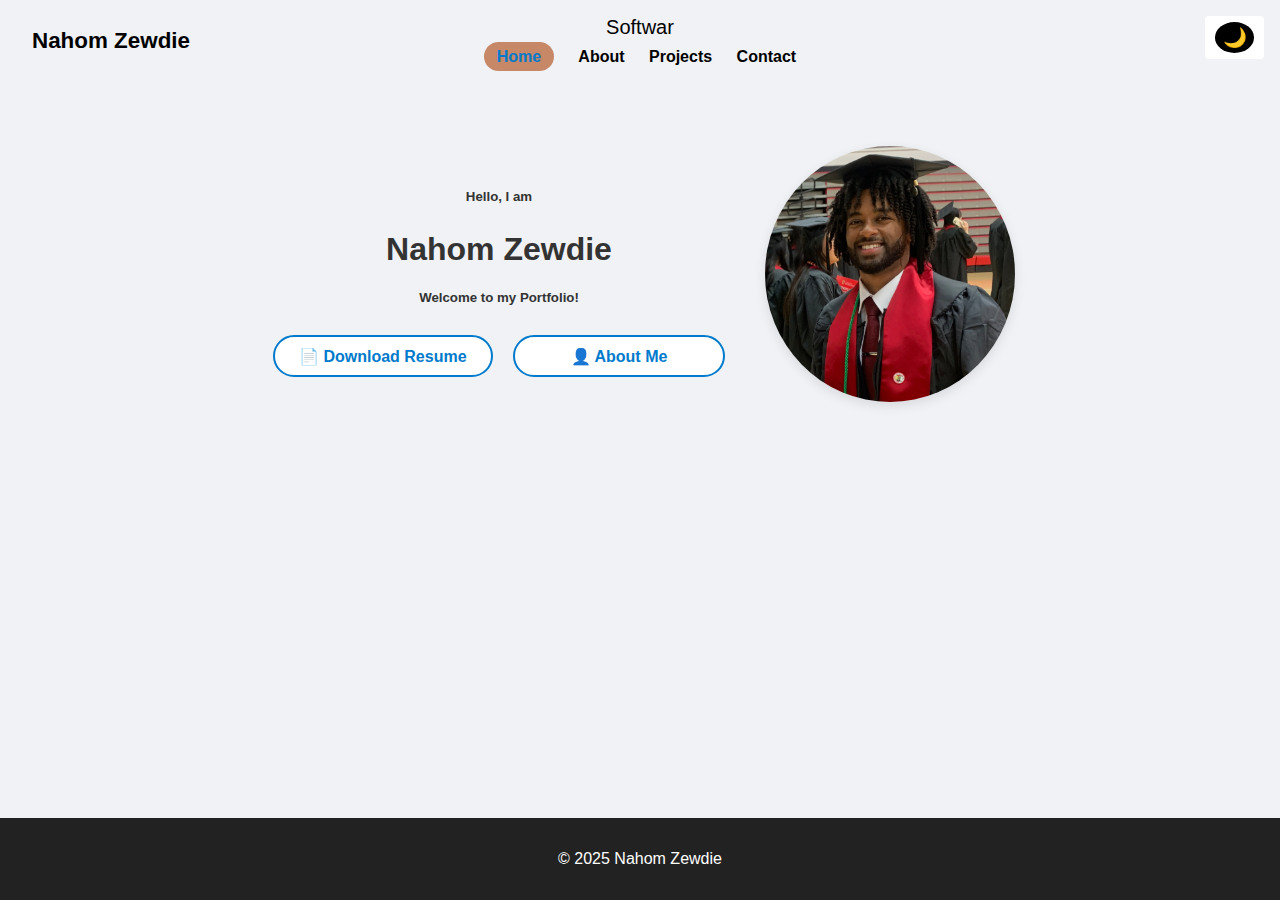
<file: index.html>
<!DOCTYPE html>
<html lang="en">
<head>
  <meta charset="UTF-8" />
  <meta name="viewport" content="width=device-width, initial-scale=1.0"/>
  <title>Nahom Zewdie | Welcome</title>
  <link rel="stylesheet" href="style.css" />
</head>
<header>
  <div class="header-left">
    <a href="index.html" class="site-title">Nahom Zewdie</a>
  </div>
  <div class="header-center">
    <nav>
      <p><span id="typed-text"></span></p>
      <a href="index.html"class="active">Home</a>
      <a href="about.html" >About</a>
      <a href="projects.html">Projects</a>
      <a href="contact.html">Contact</a>
    </nav>
  </div>
  <div class="header-right">
    <button id="toggle-dark" aria-label="Toggle dark mode">
      <span id="theme-icon">🌙</span>
    </button>
  </div>
</header>
  
  

  <main class="fade-in">
    <section class="intro-section">
      <div class="intro-text">
        <h5> Hello, I am </h5>
        <h2>Nahom Zewdie </h2>
        <h5>Welcome to my Portfolio!</h5>
        <div class="intro-buttons">
          <a href="Nahom_Zewdie_Resume.docx.pdf" download class="resume-btn">📄 Download Resume</a>
          <a href="about.html" class="about-btn">👤 About Me</a>
        </div>
      </div>
      <div class="intro-image">
        <img src="IMG_8169.jpeg" alt="Nahom Zewdie" />
      </div>
    </section>
  </main>
  

  <footer>
    <p>© 2025 Nahom Zewdie</p>
  </footer>

  <script src="script.js"></script>
</body>
</html>
</file>
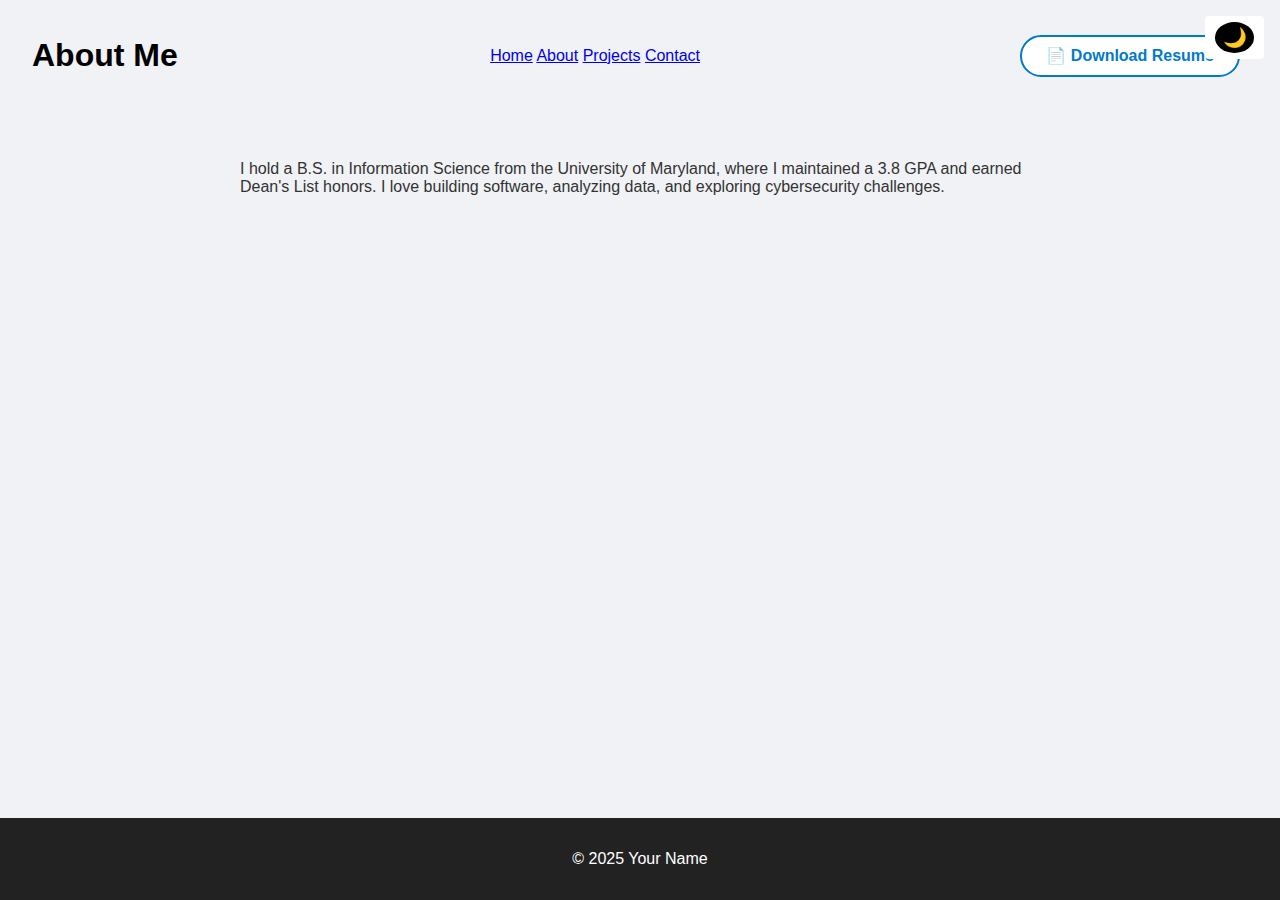
<file: about.html>
<!DOCTYPE html>
<html lang="en">
<head>
  <meta charset="UTF-8" />
  <meta name="viewport" content="width=device-width, initial-scale=1.0"/>
  <title>About Me | Your Name</title>
  <link rel="stylesheet" href="style.css" />
</head>
<body>
  <header>
    <h1>About Me</h1>
    <nav>
      <a href="index.html">Home</a>
      <a href="about.html">About</a>
      <a href="projects.html">Projects</a>
      <a href="contact.html">Contact</a>
    </nav>
    <a href="resume.pdf" download class="resume-btn">📄 Download Resume</a>
    <button id="toggle-dark" aria-label="Toggle dark mode">
        <span id="theme-icon">🌙</span>
      </button>
      
  </header>

  <main class="fade-in">
    <p>I hold a B.S. in Information Science from the University of Maryland, where I maintained a 3.8 GPA and earned Dean's List honors. I love building software, analyzing data, and exploring cybersecurity challenges.</p>
  </main>

  <footer>
    <p>© 2025 Your Name</p>
  </footer>

  <script src="script.js"></script>
</body>
</html>
</file>
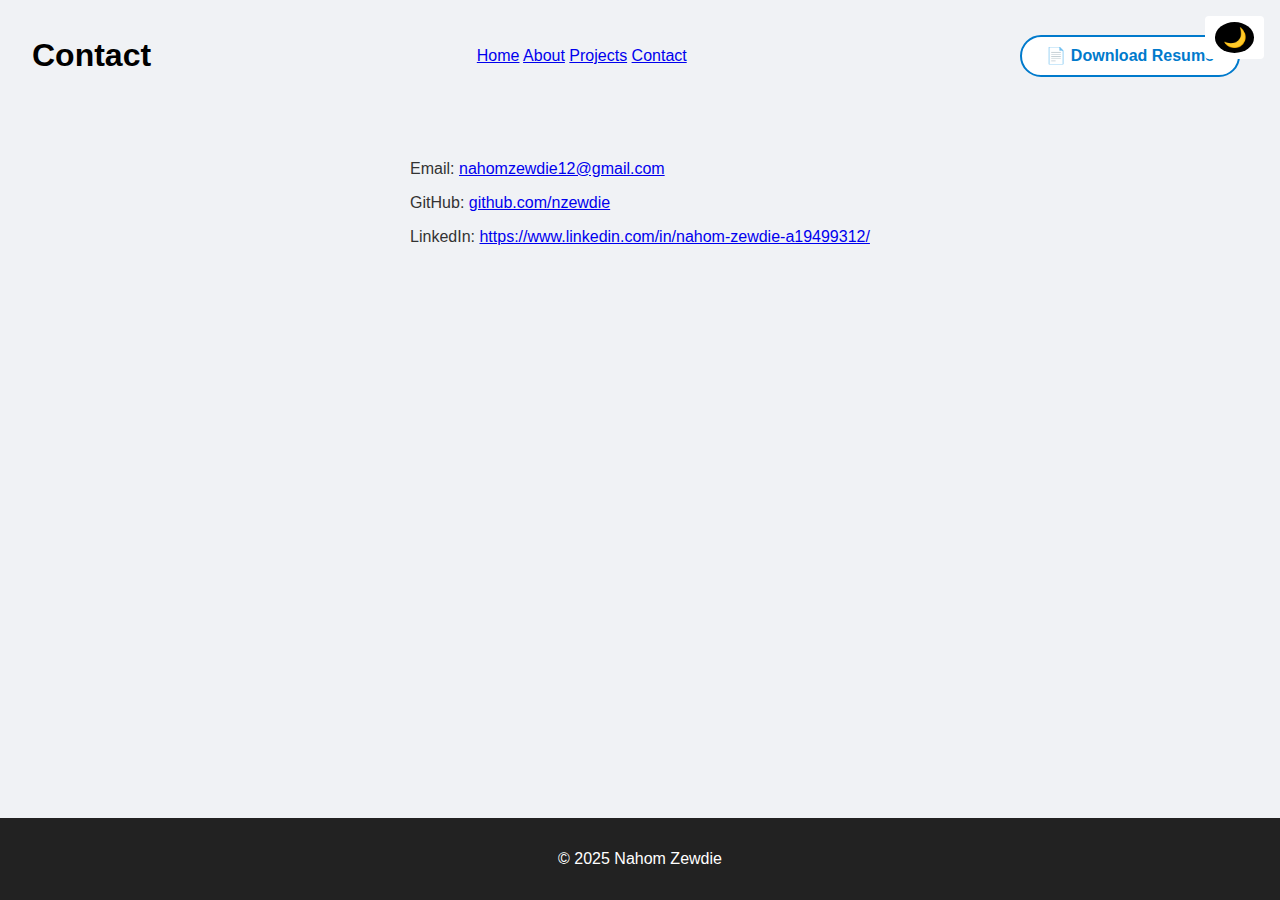
<file: contact.html>
<!DOCTYPE html>
<html lang="en">
<head>
  <meta charset="UTF-8" />
  <meta name="viewport" content="width=device-width, initial-scale=1.0"/>
  <title>Contact | Your Name</title>
  <link rel="stylesheet" href="style.css" />
</head>
<body>
  <header>
    <h1>Contact</h1>
    <nav>
      <a href="index.html">Home</a>
      <a href="about.html">About</a>
      <a href="projects.html">Projects</a>
      <a href="contact.html">Contact</a>
    </nav>
    <a href="resume.pdf" download class="resume-btn">📄 Download Resume</a>
    <button id="toggle-dark" aria-label="Toggle dark mode">
        <span id="theme-icon">🌙</span>
      </button>
      
  </header>

  <main class="fade-in">
    <p>Email: <a href="nahomzewdie12@gmail.com">nahomzewdie12@gmail.com</a></p>
    <p>GitHub: <a href="https://github.com/nzewdie">github.com/nzewdie</a></p>
    <p>LinkedIn: <a href="https://www.linkedin.com/in/nahom-zewdie-a19499312/">https://www.linkedin.com/in/nahom-zewdie-a19499312/</a></p>
  </main>

  <footer>
    <p>© 2025 Nahom Zewdie</p>
  </footer>

  <script src="script.js"></script>
</body>
</html>
</file>
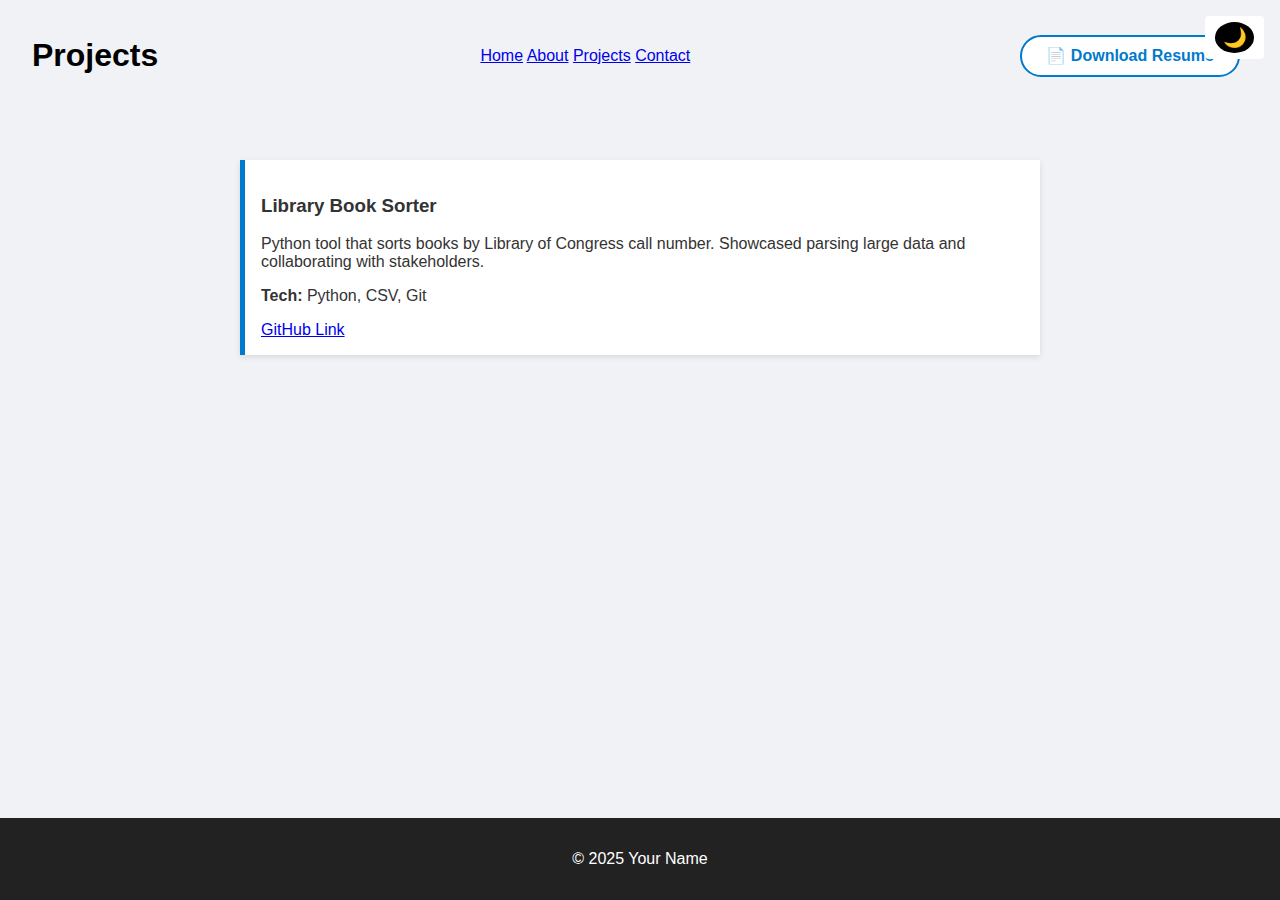
<file: projects.html>
<!DOCTYPE html>
<html lang="en">
<head>
  <meta charset="UTF-8" />
  <meta name="viewport" content="width=device-width, initial-scale=1.0"/>
  <title>Projects | Your Name</title>
  <link rel="stylesheet" href="style.css" />
</head>
<body>
  <header>
    <h1>Projects</h1>
    <nav>
      <a href="index.html">Home</a>
      <a href="about.html">About</a>
      <a href="projects.html">Projects</a>
      <a href="contact.html">Contact</a>
    </nav>
    <a href="resume.pdf" download class="resume-btn">📄 Download Resume</a>
    <button id="toggle-dark" aria-label="Toggle dark mode">
        <span id="theme-icon">🌙</span>
      </button>
      
  </header>

  <main class="fade-in">
    <div class="project">
      <h3>Library Book Sorter</h3>
      <p>Python tool that sorts books by Library of Congress call number. Showcased parsing large data and collaborating with stakeholders.</p>
      <p><strong>Tech:</strong> Python, CSV, Git</p>
      <a href="#">GitHub Link</a>
    </div>
    <!-- Add more projects here -->
  </main>

  <footer>
    <p>© 2025 Your Name</p>
  </footer>

  <script src="script.js"></script>
</body>
</html>
</file>
<file: style.css>
/* Global Styles */
body {
  margin: 0;
  font-family: 'Poppins', sans-serif;
  background-color: #f0f2f5;
  color: #333;
  transition: background 0.3s, color 0.3s;
}

header {
  background-color:  #f0f2f5;
  color: black;
  display: flex;
  align-items: center;
  justify-content: space-between;
  padding: 1rem 2rem;
  flex-wrap: wrap;
}

.header-left {
  flex: 1;
  text-align: left;
}

.site-title {
  font-size: 1.4rem;
  font-weight: bold;
  text-decoration: none;
  color: black;
}

nav a.active {
  background-color: rgb(199, 136, 104);
  color: #007acc;
  padding: 0.4rem 0.8rem;
  border-radius: 20px;
  transition: background 0.3s, color 0.3s;
}

.header-center {
  flex: 2;
  text-align: center;
}

.header-center a {
  margin: 0 10px;
  color: black;
  text-decoration: none;
  font-weight: bold;
  font-size: 1rem;
}

.header-right {
  flex: 1;
  text-align: right;
}

@media (max-width: 600px) {
  header {
    flex-direction: column;
    text-align: center;
  }

  .header-left, .header-center, .header-right {
    flex: 100%;
    text-align: center;
    margin-bottom: 0.5rem;
  }
}

#typed-text {
  display: inline-block;
  min-width: 250px;
  text-align: center;
  white-space: nowrap;
}

header p {
  margin: 0;
  font-size: 1.25rem;
  min-height: 2rem;
}

/* Shared Button Style */
.resume-btn,
.about-btn {
  display: inline-block;
  padding: 0.6rem 1.5rem;
  background-color: white;
  color: #007acc;
  border: 2px solid #007acc;
  border-radius: 999px; /* Oval shape */
  text-decoration: none;
  font-weight: bold;
  transition: all 0.3s ease;
  min-width: 160px;
  text-align: center;
  margin: 0.5rem;
}

.resume-btn:hover,
.about-btn:hover {
  background-color: #007acc;
  color: white;
}

/* Dark Mode Styles */
body.dark-mode {
  background-color: #1a1a1a;
  color: #eee;
}

body.dark-mode .project,
body.dark-mode .intro-text,
body.dark-mode nav a {
  background-color:  #1a1a1a;
  color: #eee;
}

body.dark-mode header {
  background-color:  #1a1a1a;
  color: white;
}

body.dark-mode .site-title,
body.dark-mode nav a {
  color: white;
}

body.dark-mode .resume-btn,
body.dark-mode .about-btn {
  background-color:  #1a1a1a;
  color: #eee;
  border-color: #eee;
}

body.dark-mode .resume-btn:hover,
body.dark-mode .about-btn:hover {
  background-color: #eee;
  color: #121212;
}

body.dark-mode nav a.active {
  background-color:  #1a1a1a;
  color: #f0c040;
}

button#toggle-dark {
  position: absolute;
  top: 1rem;
  right: 1rem;
  padding: 0.4rem 0.6rem;
  background-color: white;
  color: #007acc;
  border: none;
  border-radius: 4px;
  cursor: pointer;
  display: flex;
  align-items: center;
  justify-content: center;
  font-size: 1.2rem;
}

#theme-icon {
  transition: transform 0.4s ease, opacity 0.4s ease, background-color 0.4s ease;
  display: inline-block;
  padding: 0.2em 0.4em;
  border-radius: 50%;
  color: white;
}

#theme-icon.moon-bg {
  background-color: black;
}

#theme-icon.sun-bg {
  background-color: transparent;
  color: #f39c12;
}

.spin {
  transform: rotate(360deg);
}

main {
  padding: 2rem;
  max-width: 800px;
  margin: auto;
}

.project {
  background: white;
  margin: 1rem 0;
  padding: 1rem;
  border-left: 5px solid #007acc;
  box-shadow: 0 2px 6px rgba(0,0,0,0.1);
}

footer {
  text-align: center;
  padding: 1rem;
  background-color: #222;
  color: white;
}

/* Scroll animation */
.fade-in {
  opacity: 0;
  transform: translateY(20px);
  transition: opacity 0.6s ease-out, transform 0.6s ease-out;
}

.fade-in.visible {
  opacity: 1;
  transform: translateY(0);
}

/* Intro Section */
.intro-section {
  display: flex;
  flex-wrap: wrap;
  align-items: center;
  justify-content: center;
  gap: 2rem;
  margin-top: 2rem;
}

.intro-text {
  max-width: 500px;
  text-align: center;
}

.intro-text h2 {
  font-size: 2rem;
  margin-bottom: 1rem;
}

.intro-image img {
  max-width: 250px;
  border-radius: 50%;
  box-shadow: 0 4px 12px rgba(0,0,0,0.1);
}
html, body {
  height: 100%;
  margin: 0;
  display: flex;
  flex-direction: column;
}

main {
  flex: 1;
}
</file>
